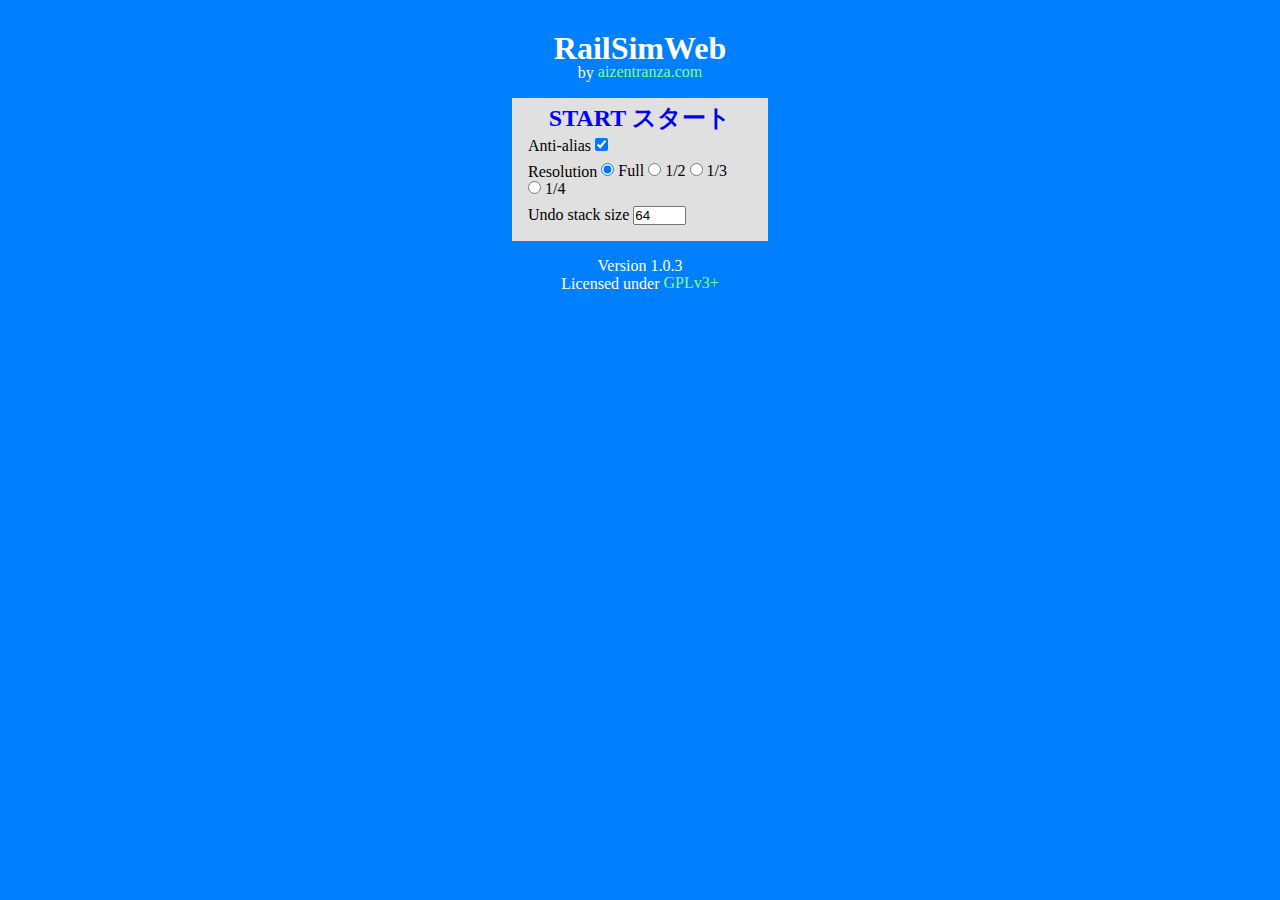
<file: index.html>
<!DOCTYPE html>
<html>
  <head>
    <meta charset="utf-8" />
    <meta name="viewport" content="width=device-width, initial-scale=1.0, user-scalable=yes" />
    <title>RailSimWeb</title>
    <link rel="stylesheet" href="rsw.css" />
  </head>
  <body>
    <canvas id="canvas" style="display: none"></canvas>
    <div class="splash" id="splash">
      <h1>RailSimWeb</h1>
      <p>by <a href="https://www.aizentranza.com/">aizentranza.com</a></p>
      <p class="loading" id="loading">Loading...</p>
      <div class="config" id="splash-config" style="display: none">
        <h2>
          <a href="javascript:main('en');" title="Start in English">START</a>
          <a href="javascript:main('ja');" title="日本語で開始">スタート</a>
        </h2>
        <p>
          <label>Anti-alias
            <input type="checkbox" id="opt-aa"
                   title="Disable to improve FPS on low-end graphics." />
          </label>
        </p>
        <p>Resolution
          <label><input type="radio" name="opt-reso" value="full" checked /> Full</label>
          <label><input type="radio" name="opt-reso" value="half" /> 1/2</label>
          <label><input type="radio" name="opt-reso" value="third" /> 1/3</label>
          <label><input type="radio" name="opt-reso" value="quarter" /> 1/4</label>
        </p>
        <p>Undo stack size
          <input type="text" id="opt-undo-size" size="4"
                 title="Set small number to save memory. -1: infinity."/>
        </p>
      </div>
      <p id="splash-version"></p>
      <p>Licensed under <a href="https://www.gnu.org/licenses/gpl-3.0.html">GPLv3+</a></p>
    </div>
  </body>
  <script src="config.js"></script>
  <script src="lang.js"></script>
  <script src="prim.js"></script>
  <script src="debug.js"></script>
  <script src="v2.js"></script>
  <script src="v3.js"></script>
  <script src="v4.js"></script>
  <script src="aabb.js"></script>
  <script src="dom.js"></script>
  <script src="ui_ctrl.js"></script>
  <script src="ui_struct.js"></script>
  <script src="m34.js"></script>
  <script src="m44.js"></script>
  <script src="math.js"></script>
  <script src="view.js"></script>
  <script src="webgl.js"></script>
  <script src="shader.js"></script>
  <script src="line_drawer.js"></script>
  <script src="box_drawer.js"></script>
  <script src="sphere_drawer.js"></script>
  <script src="smoke_drawer.js"></script>
  <script src="field_drawer.js"></script>
  <script src="model_drawer.js"></script>
  <script src="rail_drawer.js"></script>
  <script src="input.js"></script>
  <script src="file.js"></script>
  <script src="rail.js"></script>
  <script src="edit_model.js"></script>
  <script src="train.js"></script>
  <script src="train_model.js"></script>
  <script src="train_editor.js"></script>
  <script src="struct.js"></script>
  <script src="struct_model.js"></script>
  <script src="struct_editor.js"></script>
  <script src="rail_builder.js"></script>
  <script src="field_editor.js"></script>
  <script src="menu.js"></script>
  <script src="main.js"></script>
  <script src="default.rsw.layout.js"></script>
  <script>boot();</script>
</html>
</file>
<file: rsw.css>
* {
    margin: 0em;
    padding: 0em;
    line-height: 1em;
    vertical-align: top;
}
body {
    background-color: #0080ff;
    overflow: hidden;
    /*position: fixed;*/ /* prevent android chrome addressbar hiding */
}
*.il-en, *.il-ja { display: none; }
*.ib-en, *.ib-ja { display: none; }
*.bl-en, *.bl-ja { display: none; }
body.lang-en *.il-en, body.lang-ja *.il-ja { display: inline; }
body.lang-en *.ib-en, body.lang-ja *.ib-ja { display: inline-block; }
body.lang-en *.bl-en, body.lang-ja *.bl-ja { display: block; }
p {
    line-height: 1.1em;
}
div.splash {
    margin: 2em auto;
    text-align: center;
    color: #ffffff;
}
div.splash a {
    color: #80ff80;
}
div.splash div.config {
    margin: 1em auto;
    width: 15em;
    padding: 0.5em;
    background-color: #e0e0e0;
    text-align: left;
    color: #000000;
}
div.splash h2 {
    text-align: center;
    color: #0000ff;
}
div.splash div.config p {
    margin: 0.5em;
}
div.splash div.config a {
    color: #0000ff;
}
div.splash div.config a:active {
    color: #ffffff;
}
div.splash label {
    display: inline-block;
}
div.splash p.loading {
    margin: 1em 0em;
    font-size: 1.5em;
}
div.info p.detail {
    padding-bottom: 0.5em;
    font-size: 0.5em;
    line-height: 2em;
}
p.detail span {
    display: inline-block;
    padding: 0.2em;
    line-height: 1.5em;
    vertical-align: middle;
    white-space: pre;
}
div.menu p {
    margin: 0.2em 0em;
    padding: 0.2em;
    border-radius: 0.4em;
    border: solid 1px #0000ff;
    background-color: #ffffff;
    text-align: left;
}
div.menu p.active {
    border-color: #ff0000;
    background-color: #ffe0e0;
}
a {
    text-decoration: none;
    color: #0000ff;
}
a.button, span.button a {
    border: dotted 1px #0000ff;
    padding: 0.2em;
    font-size: 0.5em;
    vertical-align: baseline;
}
/*div.menu a {
    display: block;
}*/
div.menu p.active a {
    color: #ff0000;
}
a:hover {
    text-decoration: underline;
}
a:active {
    background-color: #0000ff;
    color: #ffffff;
}
div.menu p.active a:active {
    background-color: #ff0000;
    color: #ffffff;
}
a.disabled:active {
    background-color: #ffffff;
}
a.disabled, span.disabled a {
    color: #c0c0c0;
    text-decoration: none;
}
a.disabled:active, span.disabled a:active {
    background-color: #ffffff;
}
div.menu, div.edit-pane, div.edit-pane h1, div.info h1, div.log h1, div.info, div.log {
    position: fixed;
    padding: 0.2em;
}
div.menu, div.edit-pane, div.log {
    background-color: #ffffffc0;
}
div.info, div.log {
    background-color: #00000040;
}
div.info, div.log {
    color: #ffffffc0;
}
div.info a, div.log a {
    color: #00ffff;
}
div.edit-foot {
    height: 0.2em;
}
div.hide h1, div.hide.menu {
    background-color: #ffffff;
}
div.hide.info h1, div.hide.log h1 {
    background-color: #00000040;
}
div.hide.info, div.hide.log {
    background-color: #00000000;
    overflow: hidden;
}
div.menu {
    z-index: 3;
    top: 0.2em;
    right: 0.2em;
    box-sizing: border-box;
    max-height: 50%;
    overflow-x: hidden;
    overflow-y: auto;
    text-align: right;
    white-space: nowrap;
}
body.menu-on div.menu {
    width: 7.4em;
}
div.edit-pane h1 {
    top: 0.2em;
    left: 0.2em;
    padding: 0.2em;
}
div.info h1, div.log h1 {
    bottom: 0.2em;
    padding: 0.2em;
}
div.info h1 { right: 0.2em; }
div.log h1 { left: 0.2em; }
div.edit-pane {
    z-index: 1;
    top: 0.2em;
    left: 0.2em;
    right: 7.8em;
    box-sizing: border-box;
    overflow-y: scroll;
    padding-top: 1.4em;
    padding-bottom: 0em;
}
div.edit-pane p.group {
    margin-top: 0.5em;
    border-top: solid 1px #000000;
    padding-top: 0.5em;
}
body.vertical div.edit-pane {
    bottom: auto;
    max-height: 50%;
}
body.menu-on.vertical div.edit-pane { right: 7.8em; }
body.menu-off.vertical div.edit-pane { right: 0.2em; }
body.horizontal div.edit-pane {
    right: auto;
    max-width: 50%;
}
body.log-on.horizontal div.edit-pane { bottom: 10.8em; }
body.log-off.horizontal div.edit-pane { bottom: 0.2em; }
body.vertical *.horizontal-only { display: none; }
body.horizontal *.vertical-only { display: none; }
div.info {
    bottom: 0.2em;
    right: 0.2em;
    text-align: right;
    z-index: 1;
}
div.log {
    z-index: 2;
    bottom: 0.2em;
    left: 0.2em;
    max-width: 50%;
    height: 10em;
    overflow-y: scroll;
}
div.log p {
    font-size: 0.7em;
    word-break: break-all;
}
div.info div, div.log div.log-body {
    padding-top: 0em;
    padding-bottom: 1.4em;
}
div.info div {
    padding-bottom: 1em;
}
div.menu h1, div.edit-pane h1, div.info h1, div.log h1 {
    line-height: 1em;
    font-size: 1em;
}
div.root-list div.list-elem {
    margin-top: 0.2em;
    padding: 0.2em;
    border: solid 1px #808080;
}
div.root-list div.list-elem div.car {
    display: inline-block;
    margin-top: 0em;
    margin-left: 0.2em;
    padding: 0.2em;
    border: solid 1px #808080;
}
span.ui-replace-block {
    display: inline-block;
}
span.ui-ctrl {
    letter-spacing: 0.3em;
}
a.selected, span.selected a {
    border: solid 1px #ff0000;
    background-color: #ffe0e0;
    color: #ff0000;
}
a.unselected, span.unselected a {
    border: solid 1px #0000ff;
    background-color: #e0e0ff;
}
*.ui-fix, *.ui-edit {
    display: inline-block;
    border-style: none;
    line-height: 1.2em;
}
*.ui-edit span.title {
    display: inline-block;
}
*.ui-edit, span.ui-array span.ui-array *.ui-edit {
    padding: 0.2em;
    background-color: #e0e0e0;
}
span.ui-array *.ui-edit, span.ui-array span.ui-array span.ui-array *.ui-edit {
    padding: 0.2em;
    background-color: #c0c0c0;
}
a.ui-color {
    border: solid 1px #000000;
    padding: 0.25em;
    font-size: 0.5em;
    line-height: 2em;
    vertical-align: bottom;
}
div.ui-color {
    display: inline-block;
    border: solid 1px #000000;
    width: 1em;
    height: 4.5em;
}
div.ui-slider-box {
    display: inline-block;
    text-align: center;
}
div.ui-slider-box p {
    font-size: 0.5em;
}
div.ui-slider-box p.min {
    float: left;
    text-align: left;
}
div.ui-slider-box p.max {
    float: right;
    text-align: right;
}
div.ui-slider-box p.range {
    width : 100%;
    text-align: center;
    letter-spacing: 0.5em;
}
div.ui-slider {
    display: inline-block;
    border-radius: 0.2em;
    border: solid 1px #000000;
    width: 8em;
    height: 1em;
    background-color: #ffffff;
}
div.ui-slider div {
    position: relative;
    width: 2px;
    height: 1em;
    background-color: #808080;
}
div.file-drop {
    left: 0px;
    right: 0px;
    margin-bottom: 0.5em;
    padding: 1em;
    border: dashed 1px #0000ff;
    text-align: center;
    color: #808080;
}
div.dropping {
    background-color: #8080ff;
}
input.file-hidden {
    display: none;
}
table.camera-guide {
    position: fixed;
    /*top: 0px; left: 0px;*/
    bottom: 0px; right: 0px;
    /*width: 100vw; height: 100vh;*/
    border-collapse: collapse;
}
table.camera-guide tr.edge { height: 20%; }
table.camera-guide td.edge { width: 20%; }
table.camera-guide td {
    border: solid 1px #ffffff;
    text-align: center;
    vertical-align: middle;
    color: #ffffff;
    word-break: break-all;
}
body.photo-on div.edit-pane, body.photo-on div.menu,
body.photo-on div.log, body.photo-on div.info,
body.photo-on table.camera-guide { display: none; }
canvas {
    display: block; /* prevents scrollbar */
    width: 100vw;
    height: 100vh;
}
</file>
